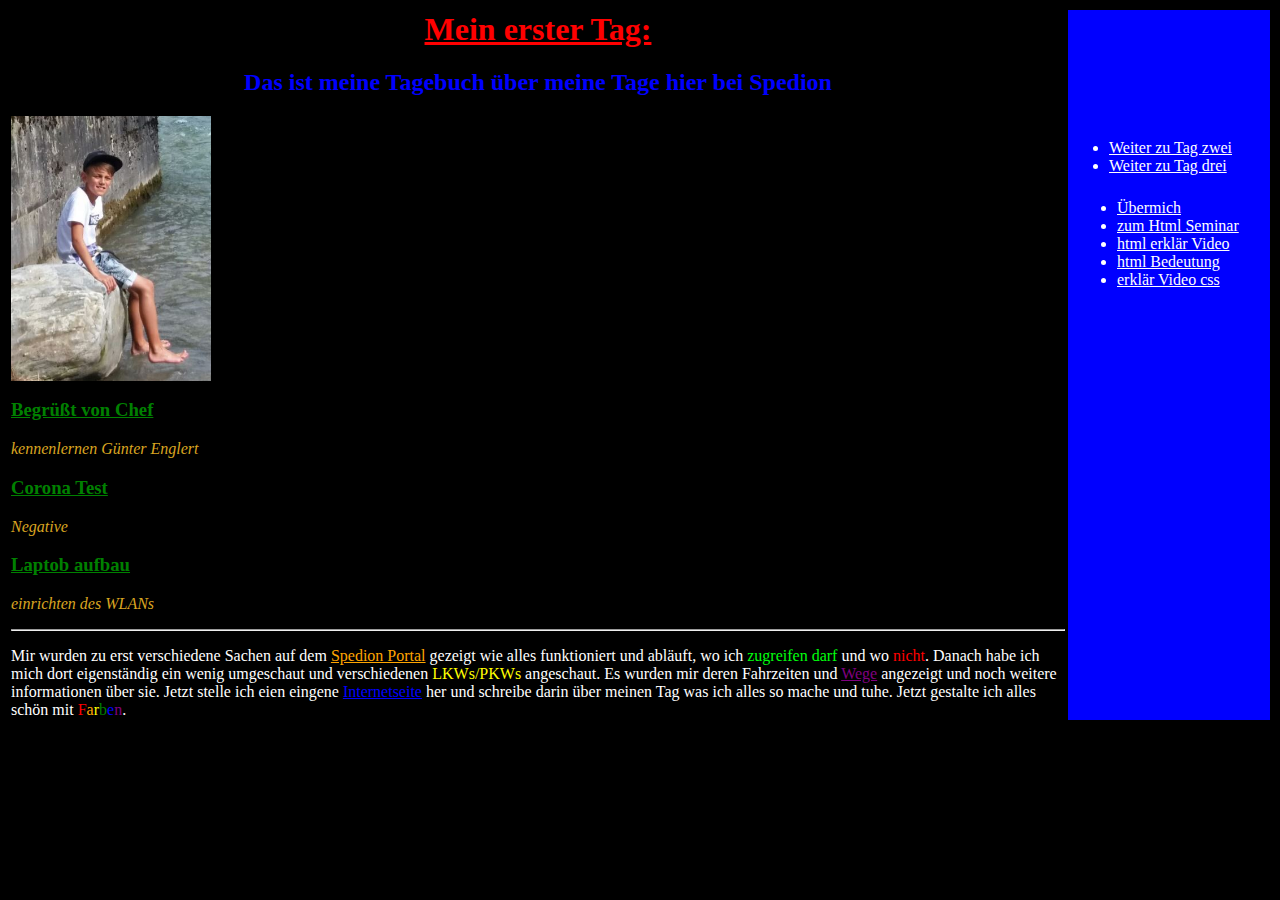
<file: Index.html>
<html>
	<head>
		<title> Mein erster Tag </title>
		<link href="css/style.css" rel="stylesheet">
		<style> 
		.span3 {color: purple;
			text-decoration: underline;
		}
		.span9 {color: blue;
		text-decoration: underline;
		}	
		.span10 {color: red;
		}		
		.span11 {color:orange;
		}		
		.span12 {color: yellow;
		}		
		.span13 {color: green;
		}		
		.span14 {color: blue;
		}		
		.span15 {color: purple;
		}		
		.menu { width: 200px;
			background-color: blue;
		}
		</style>
	</head>
	<body>

	
	<p> 
		<table>
            <tr>
                <td><h1> Mein erster Tag:</h1>
					<h2> Das ist meine Tagebuch über meine Tage hier bei Spedion</h2>
					<img src="img/laurin.jpg" width="200px" alt="bild von laurin"/>
					<h3> Begrüßt von Chef </h3>
					<p class="p1"> kennenlernen Günter Englert</p>
					<h3> Corona Test  </h3>
					<p class="p1"> Negative</p>
					<h3> Laptob aufbau </h3>									
					<p class="p1"> einrichten des WLANs </p> 
				
				
					 <hr />
					<p><p class="p2"> Mir wurden zu erst verschiedene Sachen auf dem <span class="span1">Spedion Portal</span> gezeigt wie alles funktioniert und abläuft, wo ich <span class="span5"> zugreifen darf</span> und wo <span class="span6">nicht</span>. Danach habe ich mich dort eigenständig ein wenig umgeschaut und verschiedenen <span class="span2">LKWs/PKWs</span> angeschaut. Es wurden mir deren Fahrzeiten 
					und <span class="span3">Wege</span> angezeigt und noch weitere informationen über sie. Jetzt stelle ich eien eingene <span class="span9">Internetseite</span> her und schreibe darin über meinen Tag was ich alles so mache und tuhe. Jetzt gestalte ich alles schön mit <span class="span10">F</span><span class="span11">a</span><span class="span12">r</span><span class="span13">b</span><span class="span14">e</span><span class="span15">n</span>.</p> 
                    
                </ul></td>
                <td class="menu"><ul>
					<li><a href="tag2.html">Weiter zu Tag zwei</a></li>
					<li><a href="tag3.html">Weiter zu Tag drei</a></li>
				</ul>
				<iframe allowtransparency="true" src="menu.html" frameborder="0" width="200" height="400" name="home"></iframe >
				</td>
            </tr>
        </table>
	</body>
	</html>
</file>
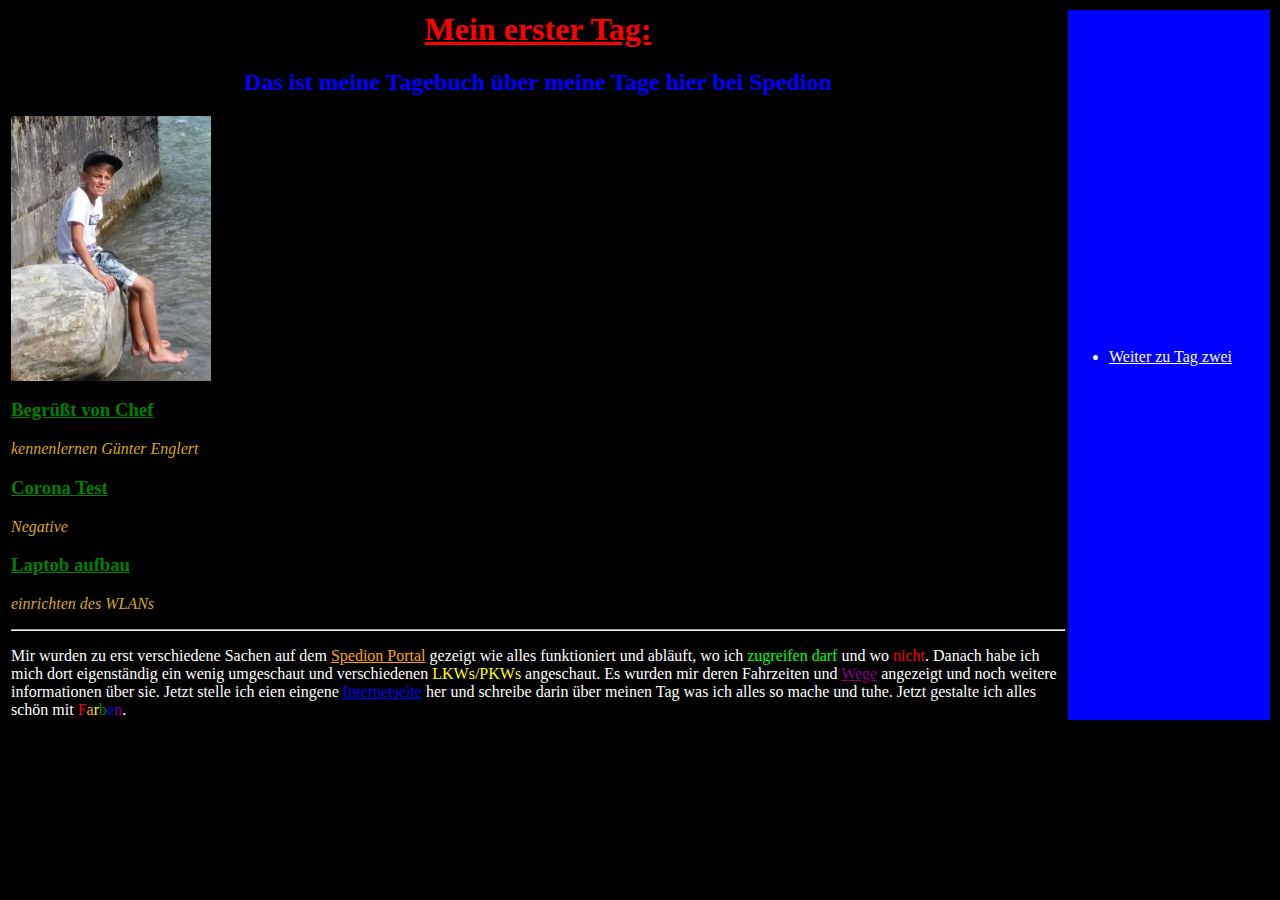
<file: tag1.html>
<html>
	<head>
		<title> Mein erster Tag </title>
		<link href="css/style.css" rel="stylesheet">
		<style> 
		.span3 {color: purple;
			text-decoration: underline;
		}
		.span9 {color: blue;
		text-decoration: underline;
		}	
		.span10 {color: red;
		}		
		.span11 {color:orange;
		}		
		.span12 {color: yellow;
		}		
		.span13 {color: green;
		}		
		.span14 {color: blue;
		}		
		.span15 {color: purple;
		}		
		.menu { width: 200px;
			background-color: blue;
		}
		</style>
	</head>
	<body>

	
	<p> 
		<table>
            <tr>
                <td><h1> Mein erster Tag:</h1>
					<h2> Das ist meine Tagebuch über meine Tage hier bei Spedion</h2>
					<img src="img/laurin.jpg" width="200px" alt="bild von laurin"/>
					<h3> Begrüßt von Chef </h3>
					<p class="p1"> kennenlernen Günter Englert</p>
					<h3> Corona Test  </h3>
					<p class="p1"> Negative</p>
					<h3> Laptob aufbau </h3>									
					<p class="p1"> einrichten des WLANs </p> 
				
				
					 <hr />
					<p><p class="p2"> Mir wurden zu erst verschiedene Sachen auf dem <span class="span1">Spedion Portal</span> gezeigt wie alles funktioniert und abläuft, wo ich <span class="span5"> zugreifen darf</span> und wo <span class="span6">nicht</span>. Danach habe ich mich dort eigenständig ein wenig umgeschaut und verschiedenen <span class="span2">LKWs/PKWs</span> angeschaut. Es wurden mir deren Fahrzeiten 
					und <span class="span3">Wege</span> angezeigt und noch weitere informationen über sie. Jetzt stelle ich eien eingene <span class="span9">Internetseite</span> her und schreibe darin über meinen Tag was ich alles so mache und tuhe. Jetzt gestalte ich alles schön mit <span class="span10">F</span><span class="span11">a</span><span class="span12">r</span><span class="span13">b</span><span class="span14">e</span><span class="span15">n</span>.</p> 
                    
                </ul></td>
                <td class="menu"><ul>
					<li><a href="tag2.html">Weiter zu Tag zwei</a></li>
				</ul>
				</td>
            </tr>
        </table>
	</body>
	</html>
</file>
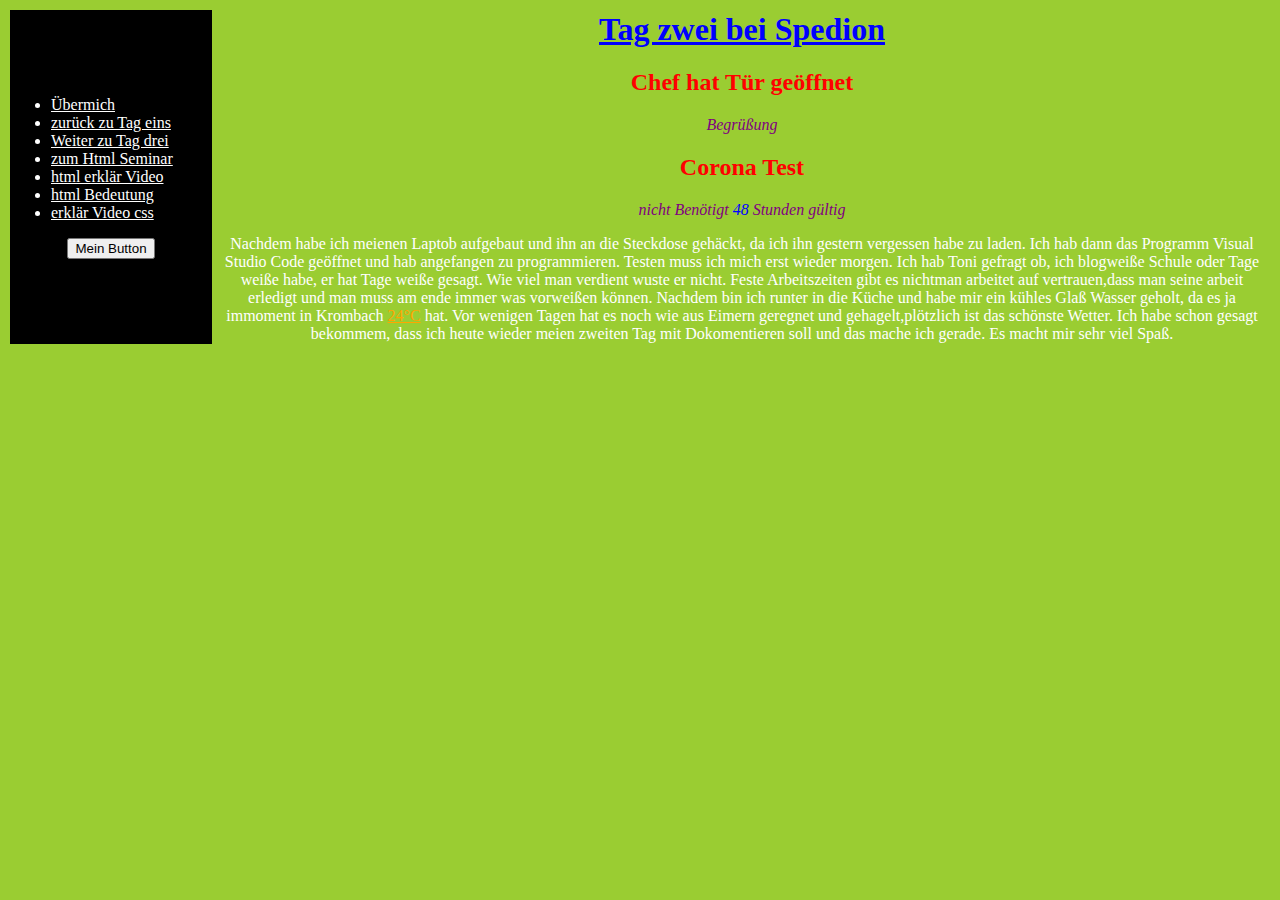
<file: tag2.html>
<html>
    <head>
        <title> Tag zwei bei Spedion</title> 
        <link href="css/style.css" rel="stylesheet">
        <script> 
        
        function hallo (Meinevariable){
            alert("Willkommen auf meiner Internet Seite");
        }
        </script>
    
        <style>
        body {background: yellowgreen;
        } 
        h1  {color: blue;
        }
        h2 { color: red;
        }
        *   {text-align: center;
        }
        .span1 {color: orange;
        }
        .span2 {color: blue;^
            font-style: italic;
        }
        .p5 {color: purple;
            font-style:italic;
        }
        li {text-align: left;
        }
        .menu { width: 200px;
                background-color: black;
        }
        button {color: black;
        }
        </style>

    </head>
    <body>
        <table>
            <tr>
                <td class="menu"><ul>
                    <li> <a href="test.html">Übermich</a></li>
                    <li> <a href="Index.html">zurück zu Tag eins</a></li>
                    <li> <a href="tag3.html">Weiter zu Tag drei</a></li>
                    <li> <a target="Seminar" href="https://www.html-seminar.de/">zum Html Seminar</a></li>
                    <li> <a target="Seminar" href="https://www.youtube.com/watch?v=jEHYBXe3sMU">html erklär Video</a></li>
                    <li> <a target="Seminar" href="https://praxistipps.chip.de/was-ist-html-verstaendlich-erklaert_40979#:~:text=HTML%3A%20Auszeichnungssprache%20f%C3%BCr%20Struktur%20auf%20Ihrer%20Website%201,nicht%20mehr%20selber%20geschrieben.%20...%20Weitere%20Artikel...%20">html Bedeutung </a></li>
                    <li> <a target="Seminar" href="https://www.youtube.com/watch?v=E7bgzoaHD5w">erklär Video css</a></li> 
                </ul> 
                <button onclick="hallo('Test')">Mein Button</button>
                </td>
                <td><h1>Tag zwei bei Spedion</h1>
                    <h2>Chef hat Tür geöffnet</h2>
                    <p class="p5">Begrüßung</p>
                    <h2>Corona Test</h2>
                    <p class="p5">nicht Benötigt <span class="span2">48 </span>Stunden gültig </p>
                
                
                
                    <p> Nachdem habe ich meienen Laptob aufgebaut und
                        ihn an die Steckdose gehäckt, da ich ihn gestern vergessen habe zu laden. Ich hab dann das Programm Visual Studio Code geöffnet und hab angefangen zu programmieren. Testen
                        muss ich mich erst wieder morgen. Ich hab Toni gefragt ob, ich blogweiße Schule oder Tage weiße habe, er hat Tage weiße gesagt. Wie viel man verdient wuste er nicht.
                        Feste Arbeitszeiten gibt es nichtman arbeitet auf vertrauen,dass man seine arbeit erledigt und man muss am ende immer was vorweißen können. Nachdem bin ich runter in
                        die Küche und habe mir ein kühles Glaß Wasser geholt, da es ja immoment in Krombach <span class="span1">24°C</span> hat. Vor wenigen Tagen hat es noch wie aus Eimern 
                        geregnet und gehagelt,plötzlich ist das schönste Wetter. Ich habe schon gesagt bekommem, dass ich heute wieder meien zweiten Tag mit Dokomentieren soll und das mache ich 
                        gerade. Es macht mir sehr viel Spaß.  </p></td>
            </tr>
        </table>
    
        
        
    </body>
</html>
</file>
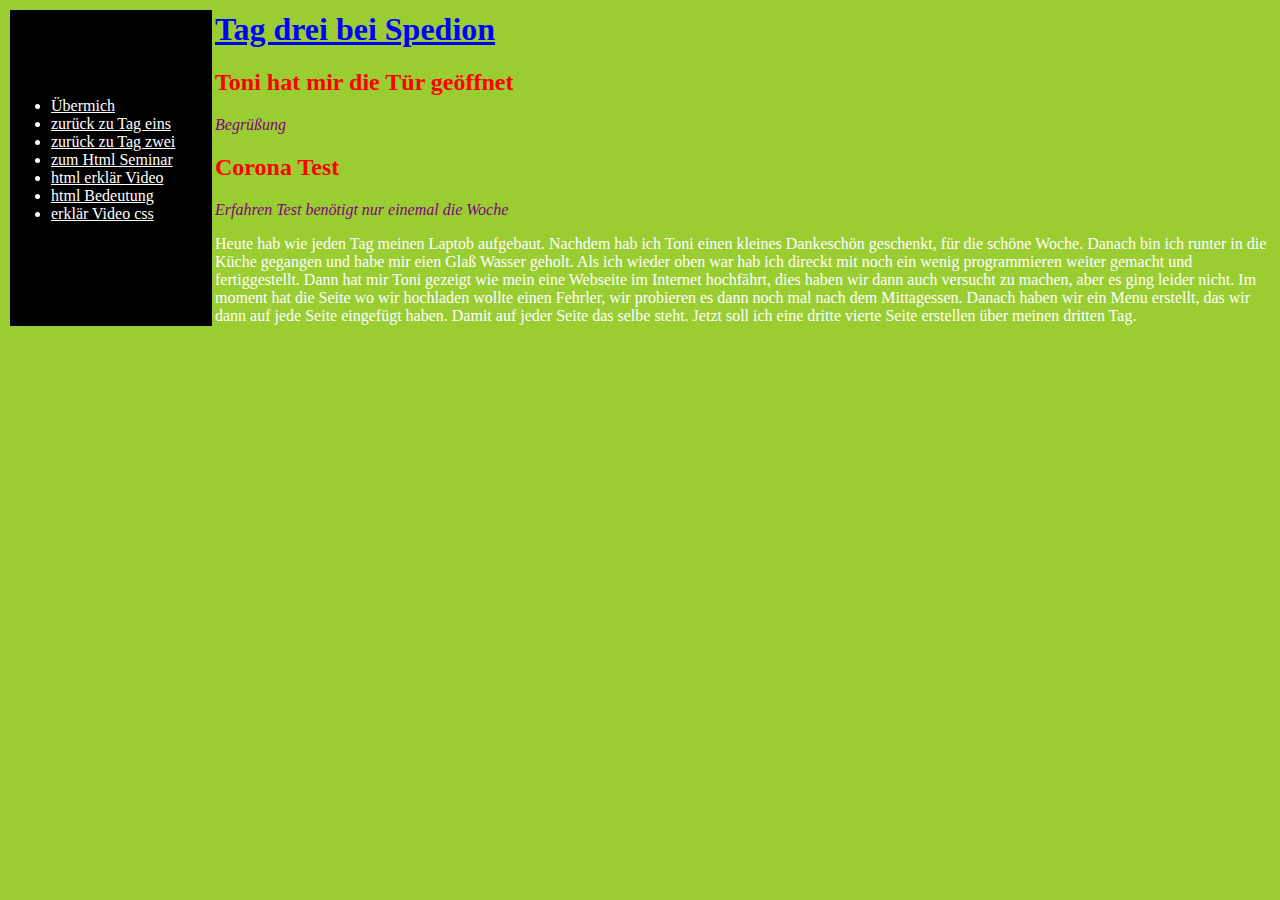
<file: tag3.html>
<html>
    <head>
        <title> Tag drei bei Spedion</title> 
        <link href="css/style.css" rel="stylesheet">
        <style>
        body {background: yellowgreen;
        } 
        h1  {color: blue;
            text-align: left;
        }
        h2 { color: red;
            text-align: left;
        }
        .p10 {color: purple;
            font-style:italic;
        }
        li {text-align: left;
        }
        .menu { width: 200px;
                background-color: black;
        }
        </style>

    </head>
    <body>
        <table>
            <tr>
                <td class="menu"><ul>
                    <li> <a href="test.html">Übermich</a></li>
                    <li> <a href="Index.html">zurück zu Tag eins</a></li>
                    <li> <a href="tag2.html">zurück zu Tag zwei</a></li>
                    <li> <a target="Seminar" href="https://www.html-seminar.de/">zum Html Seminar</a></li>
                    <li> <a target="Seminar" href="https://www.youtube.com/watch?v=jEHYBXe3sMU">html erklär Video</a></li>
                    <li> <a target="Seminar" href="https://praxistipps.chip.de/was-ist-html-verstaendlich-erklaert_40979#:~:text=HTML%3A%20Auszeichnungssprache%20f%C3%BCr%20Struktur%20auf%20Ihrer%20Website%201,nicht%20mehr%20selber%20geschrieben.%20...%20Weitere%20Artikel...%20">html Bedeutung </a></li>
                    <li> <a target="Seminar" href="https://www.youtube.com/watch?v=E7bgzoaHD5w">erklär Video css</a></li> 
                </ul> 
                </td>
                <td><h1>Tag drei bei Spedion</h1>
                    <h2>Toni hat mir die Tür geöffnet</h2>
                    <p class="p10">Begrüßung</p> 
                    <h2>Corona Test</h2>
                    <p class="p10">Erfahren Test benötigt nur einemal die Woche</p>
                
                
                
                    <p> Heute hab wie jeden Tag meinen Laptob aufgebaut. Nachdem hab ich Toni einen kleines Dankeschön geschenkt, für die schöne Woche. Danach bin ich runter in die Küche
                        gegangen und habe mir eien Glaß Wasser geholt. Als ich wieder oben war hab ich direckt mit noch ein wenig programmieren weiter gemacht und fertiggestellt. Dann hat 
                        mir Toni gezeigt wie mein eine Webseite im Internet hochfährt, dies haben wir dann auch versucht zu machen, aber es ging leider nicht. Im moment hat die Seite wo wir 
                        hochladen wollte einen Fehrler, wir probieren es dann noch mal nach dem Mittagessen. Danach haben wir ein Menu erstellt, das wir dann auf jede Seite eingefügt haben.
                        Damit auf jeder Seite das selbe steht. Jetzt soll ich eine dritte vierte Seite erstellen über meinen dritten Tag.
                    </p></td>
            </tr>
        </table>
    
        
        
    </body>
</html>
</file>
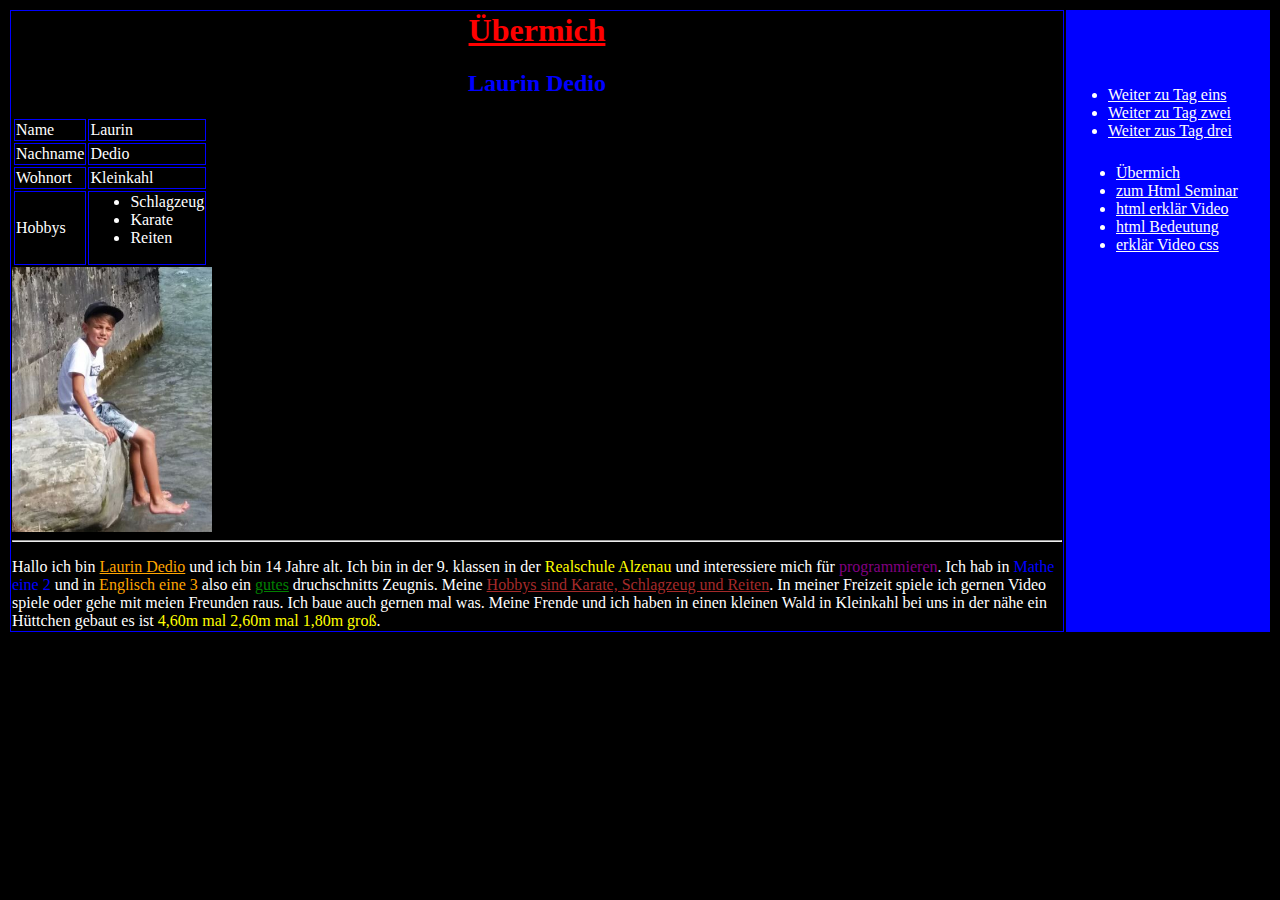
<file: test.html>
<html>
        <head>
                <title> Übermich </title>
                
                <link href="css/style.css" rel="stylesheet">
              
                <style>
                .span4 { color: blue;
                }
                .span5 { color: orange;
                }
                .span6 {color:brown;
                        text-decoration: underline;
                }.span7 {color: rgb(0, 128, 0);
                        text-decoration: underline;
                }
                td { border: 1px solid blue;
                }
                .menu {width: 200px;
                background-color: blue;}
                </style>
    	</head>
        <body>
                <table>
                        <tr>
                            <td>
                                <h1>Übermich</h1>
                                <h2>Laurin Dedio</h2>
                                    <table>
                                            <tr>
                                                    <td>Name</td> 
                                                      <td>Laurin</td>
                                            </tr>
                                            <tr>
                                                    <td>Nachname</td>    
                                                      <td>Dedio</td>
                                            </tr>
                                            <tr>    <td>Wohnort</td>        
                                                      <td>Kleinkahl</td>
                                            </tr>
                                            <tr>   
                                                    <td>Hobbys</td>         
                                                      <td><ul>
                                                              <li>Schlagzeug</li>
                                                              <li>Karate</li>
                                                              <li>Reiten</li>
                                                      </ul></td>
                                            </tr>
                                    </table>
                                    <img src="img/laurin.jpg" width="200px" alt="bild von laurin"/>
                                    <hr />
                                    <p>Hallo ich bin <span class="span1">Laurin Dedio</span> und ich bin 14 Jahre alt. Ich bin in der 9. klassen in der <span class="span2">Realschule Alzenau </span> und interessiere mich für <span class="span3">programmieren</span>. Ich hab in <span class="span4">Mathe eine 2</span> und in <span class="span5">Englisch eine 3 </span> also ein <span class="span7">gutes</span> druchschnitts Zeugnis. Meine <span class="span6">Hobbys sind Karate, Schlagzeug und Reiten</span>. In meiner Freizeit spiele ich gernen Video spiele oder gehe mit meien Freunden raus. Ich baue auch gernen mal was. Meine Frende und ich haben in einen kleinen Wald in Kleinkahl bei uns in der nähe ein Hüttchen gebaut es ist<span class="span2"> 4,60m mal 2,60m mal 1,80m groß</span>. </p>
                            </ul></td>
                            <td class="menu"><ul>
                                                        <li><a href="Index.html">Weiter zu Tag eins</a></li>
                                                        <li><a href="tag2.html">Weiter zu Tag zwei</a></li>
                                                        <li><a href="tag3.html">Weiter zus Tag drei</a></li>
                                            </ul>
                                            <iframe allowtransparency="true" src="menu.html" frameborder="0" width="200" height="400" name="home"></iframe >
                                            </td>
                        </tr>
                    </table>
    
</body>
</html>
</file>
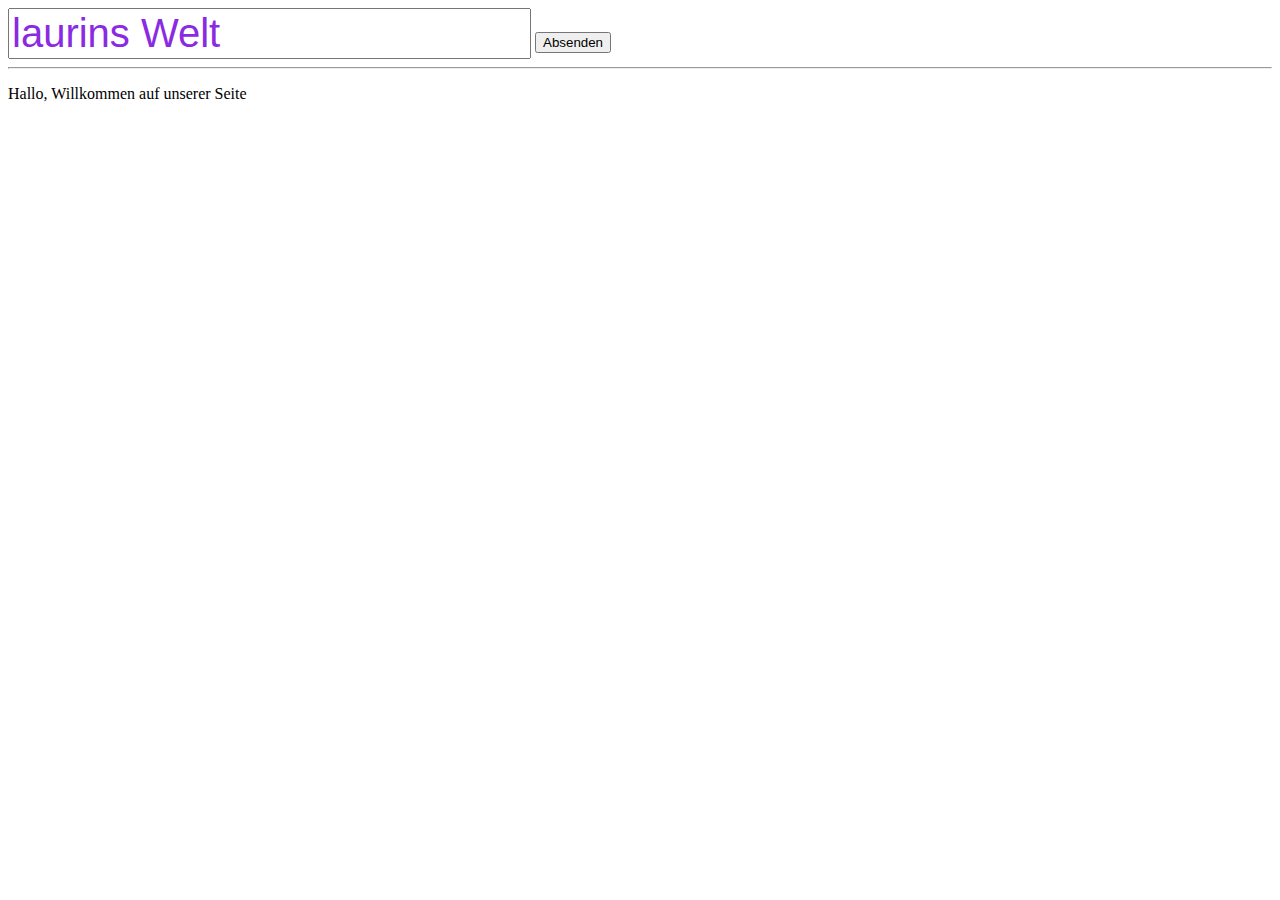
<file: test2.html>
<!DOCTYPE html>
<html lang="en">
<head>
    <meta charset="UTF-8">
    <meta http-equiv="X-UA-Compatible" content="IE=edge">
    <meta name="viewport" content="width=device-width, initial-scale=1.0">
    <title>Document</title>
    <style>
            #eingabe {
                color: blueviolet;
                font-size: 40px;
            }
    </style>
    <script>
        function absenden() {
            var eingabe =document.getElementById('eingabe').value
            var ausgabe =document.getElementById('willkommen');
            ausgabe.innerText =eingabe;
        }

    </script>
</head>
<body>
    <input type="text"id="eingabe"value="laurins Welt">
    <button onclick="absenden()">Absenden</button> 
    <hr>
    <p> Hallo, Willkommen auf unserer Seite  <span id="willkommen"></span>
    </p>
    
</body>
</html>
</file>
<file: css/style.css>
* {
    color: white;
    text-align:left;
}
body { 
    background-color:black;
}
h1 {
    color:rgb(255, 0, 0);
    text-align:center;
    text-decoration:underline;
}
h2 {
    color:blue;
    text-align:center;
}
h3 {	
    color: green;
    text-align:left;
    text-decoration: underline;
}

.span1 {
    color: orange;
    text-decoration:underline;
}
.span2 {
    color: yellow;
}
.span3 {
    color: purple;
}
.span4 {
    color: pink(0, 255, 13) ;
}
.span5 {
    color: rgb(0, 255, 13) ;
}
.span6 {
    color: rgb(255, 0, 0) ;
}
.p1 {	
    color: goldenrod;
    font-style:italic;
}
.p2 {	
    color: white;
}
</file>
